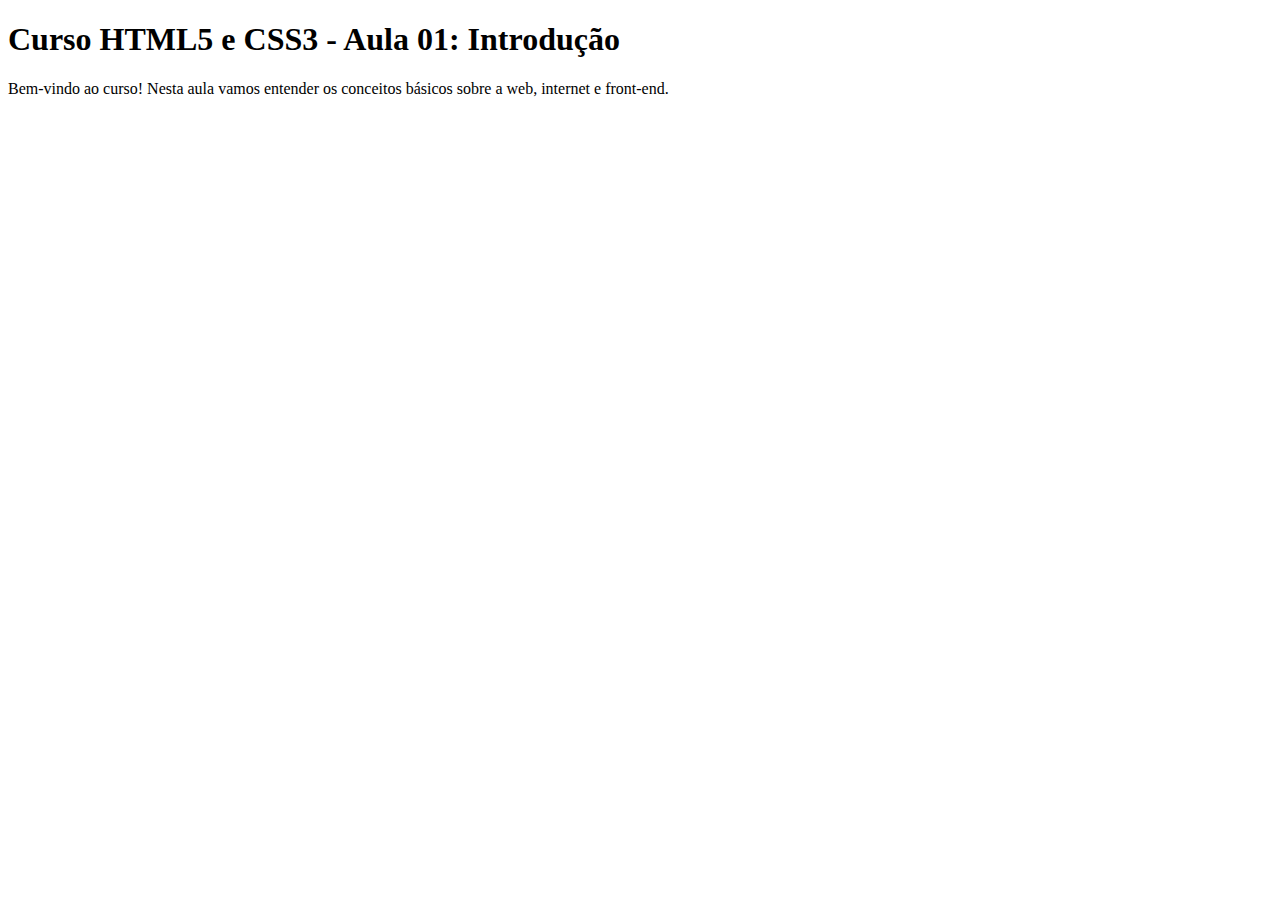
<file: HTML5 e CSS3/Módulo 1/Aula01-Introducao/index.html>
<!DOCTYPE html>
<html lang="pt-BR">
<head>
  <meta charset="UTF-8" />
  <title>Aula 01 - Introdução</title>
</head>
<body>
  <h1>Curso HTML5 e CSS3 - Aula 01: Introdução</h1>
  <p>Bem-vindo ao curso! Nesta aula vamos entender os conceitos básicos sobre a web, internet e front-end.</p>
</body>
</html>
</file>
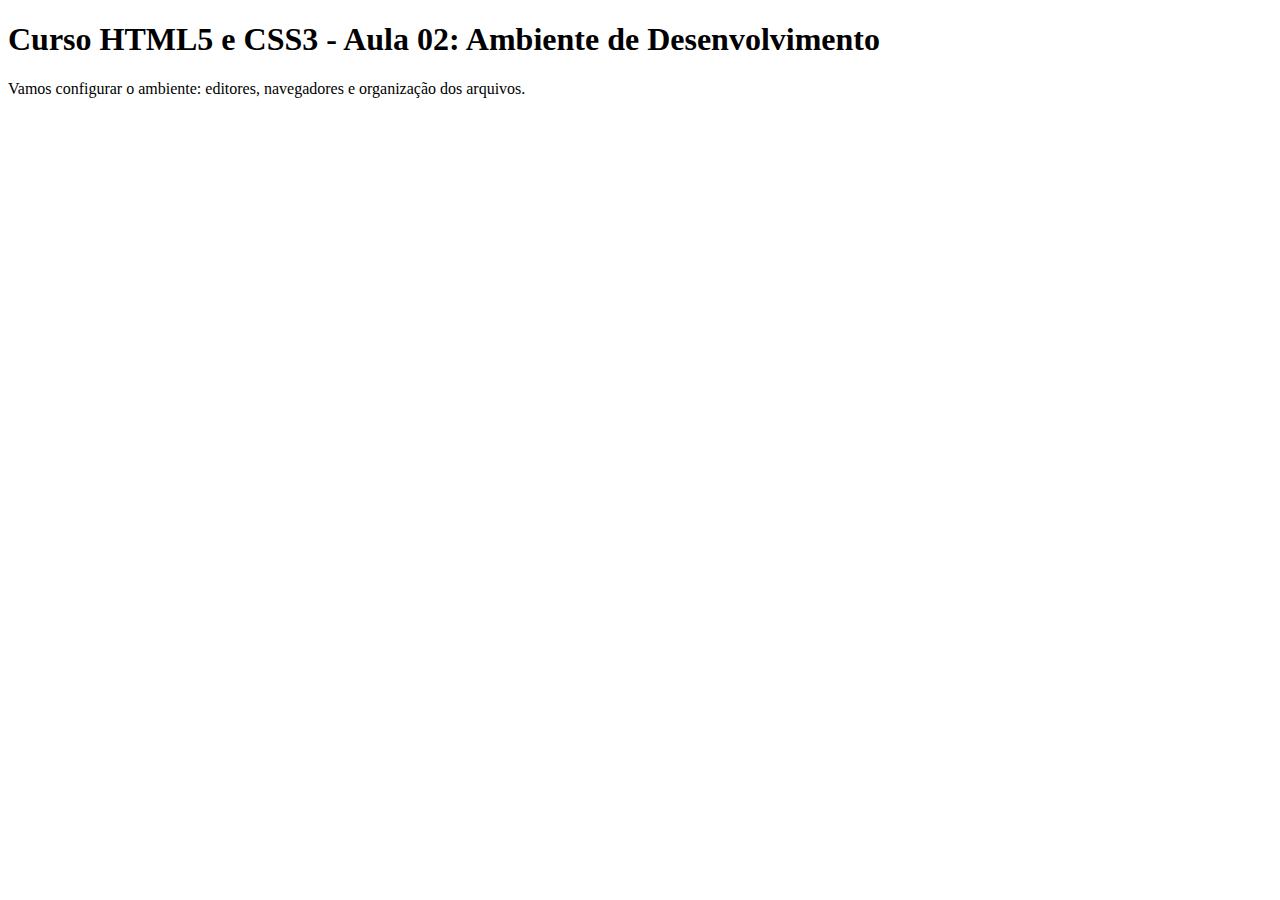
<file: HTML5 e CSS3/Módulo 1/Aula02-Ambiente/index.html>
<!DOCTYPE html>
<html lang="pt-BR">
<head>
  <meta charset="UTF-8" />
  <title>Aula 02 - Ambiente</title>
</head>
<body>
  <h1>Curso HTML5 e CSS3 - Aula 02: Ambiente de Desenvolvimento</h1>
  <p>Vamos configurar o ambiente: editores, navegadores e organização dos arquivos.</p>
</body>
</html>
</file>
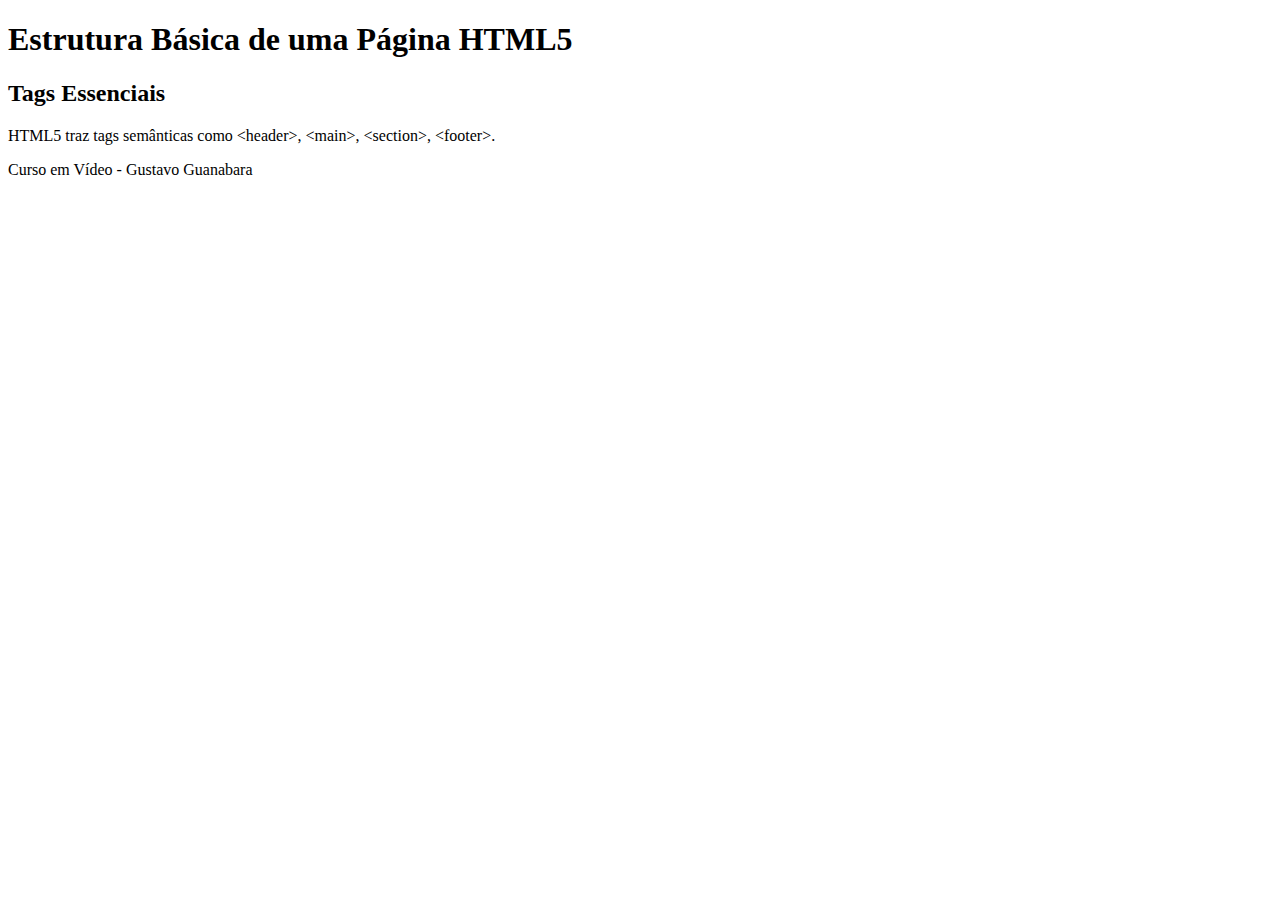
<file: HTML5 e CSS3/Módulo 1/Aula03-HTML5/index.html>
<!DOCTYPE html>
<html lang="pt-BR">
<head>
  <meta charset="UTF-8" />
  <title>Aula 03 - HTML5 Básico</title>
</head>
<body>
  <header>
    <h1>Estrutura Básica de uma Página HTML5</h1>
  </header>
  <main>
    <section>
      <h2>Tags Essenciais</h2>
      <p>HTML5 traz tags semânticas como &lt;header&gt;, &lt;main&gt;, &lt;section&gt;, &lt;footer&gt;.</p>
    </section>
  </main>
  <footer>
    <p>Curso em Vídeo - Gustavo Guanabara</p>
  </footer>
</body>
</html>
</file>
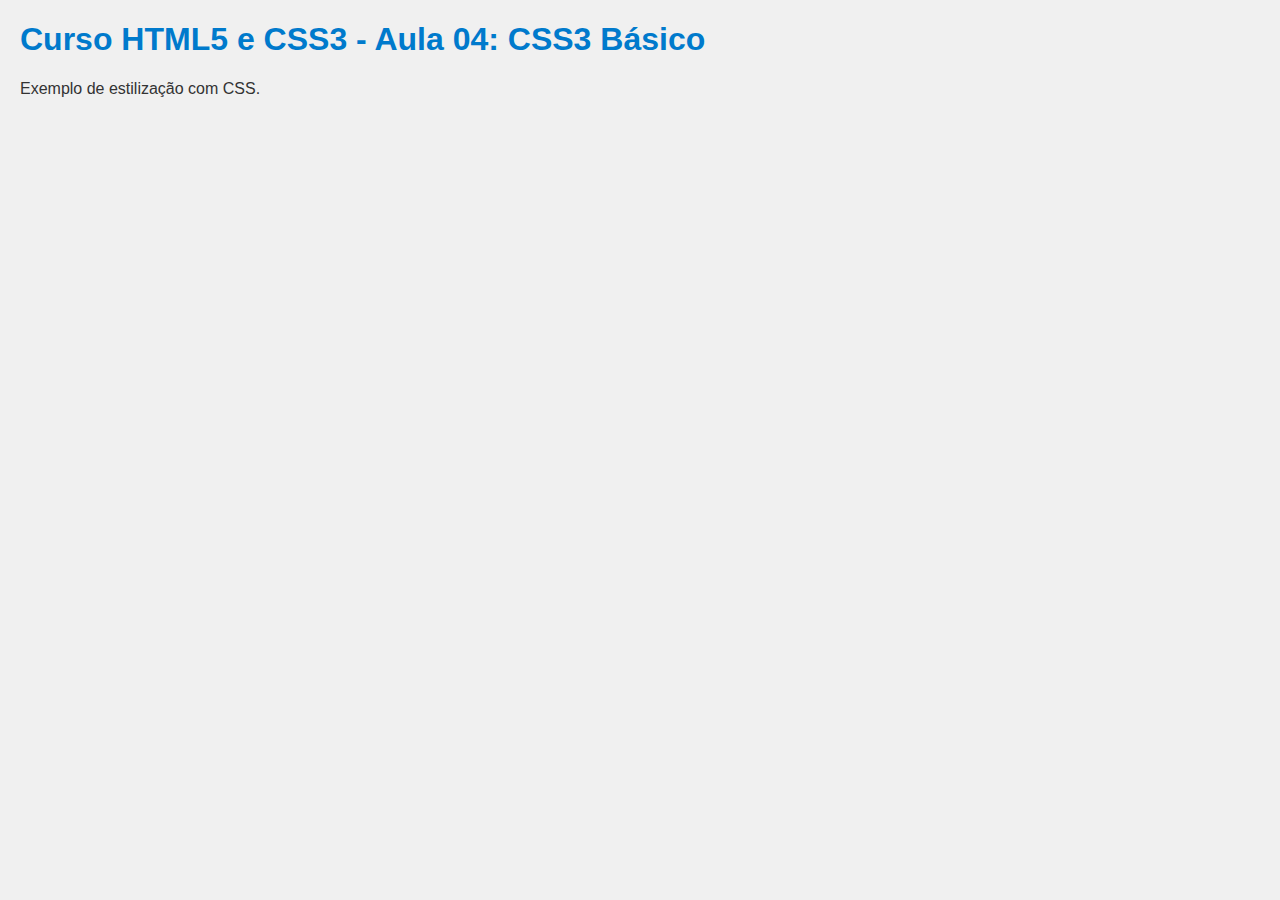
<file: HTML5 e CSS3/Módulo 1/Aula04-CSS3/index.html>
<!DOCTYPE html>
<html lang="pt-BR">
<head>
  <meta charset="UTF-8" />
  <title>Aula 04 - CSS3 Básico</title>
  <link rel="stylesheet" href="style.css" />
</head>
<body>
  <h1>Curso HTML5 e CSS3 - Aula 04: CSS3 Básico</h1>
  <p>Exemplo de estilização com CSS.</p>
</body>
</html>
</file>
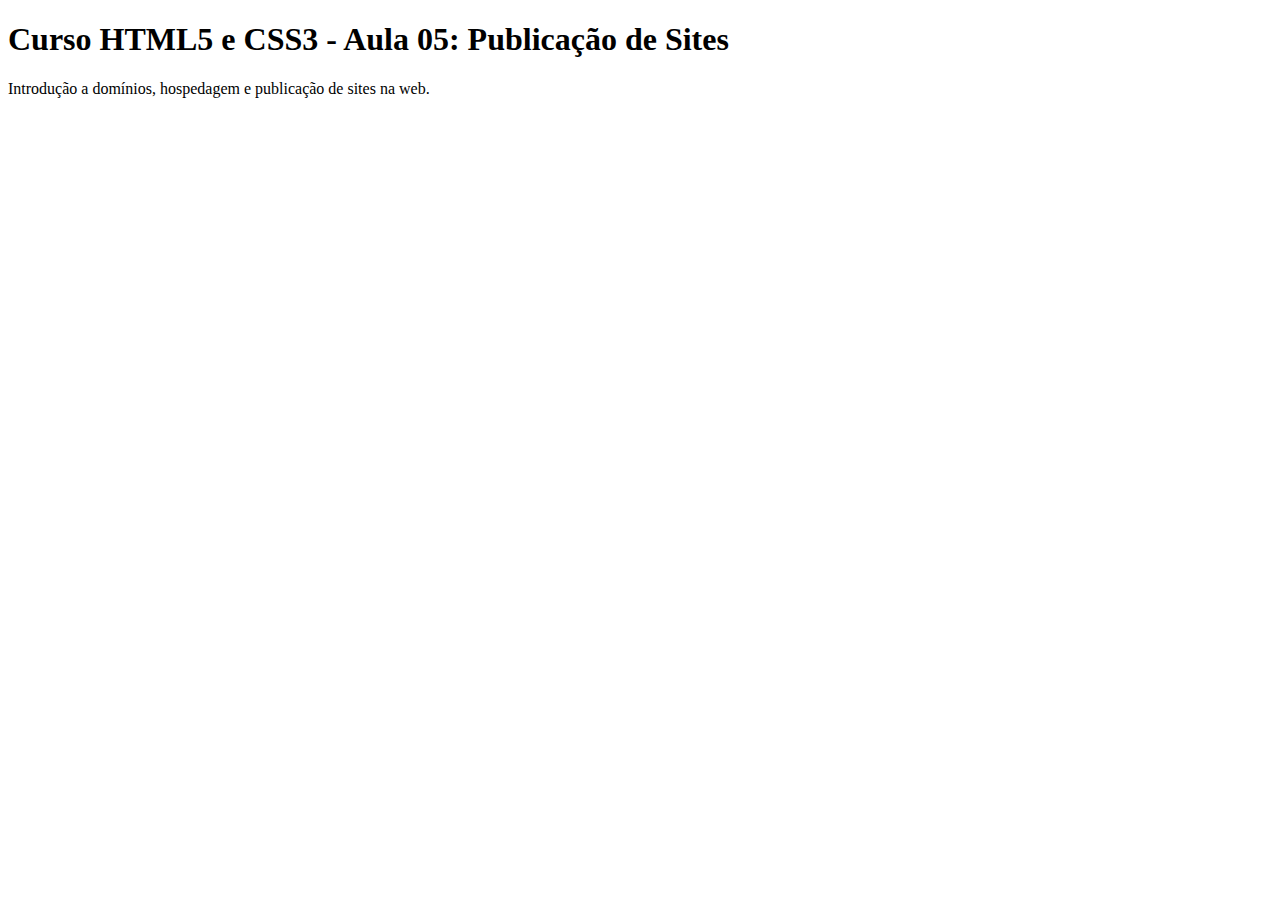
<file: HTML5 e CSS3/Módulo 1/Aula05-Publicacao/index.html>
<!DOCTYPE html>
<html lang="pt-BR">
<head>
  <meta charset="UTF-8" />
  <title>Aula 05 - Publicação</title>
</head>
<body>
  <h1>Curso HTML5 e CSS3 - Aula 05: Publicação de Sites</h1>
  <p>Introdução a domínios, hospedagem e publicação de sites na web.</p>
</body>
</html>
</file>
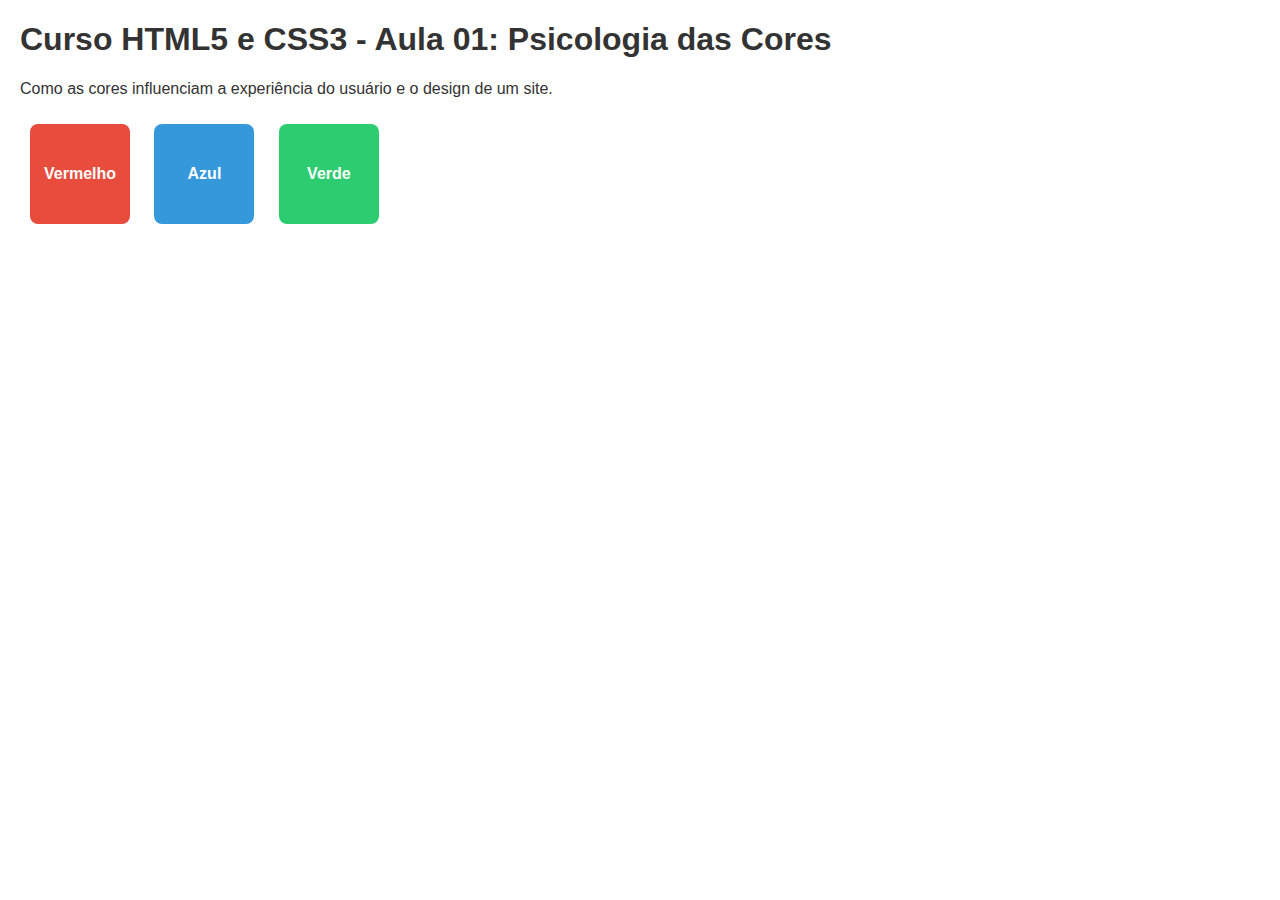
<file: HTML5 e CSS3/Módulo 2/Aula01-Cores/index.html>
<!DOCTYPE html>
<html lang="pt-BR">
<head>
  <meta charset="UTF-8" />
  <title>Aula 01 - Psicologia das Cores</title>
  <link rel="stylesheet" href="style.css" />
</head>
<body>
  <h1>Curso HTML5 e CSS3 - Aula 01: Psicologia das Cores</h1>
  <p>Como as cores influenciam a experiência do usuário e o design de um site.</p>
  <div class="cores">
    <div class="vermelho">Vermelho</div>
    <div class="azul">Azul</div>
    <div class="verde">Verde</div>
  </div>
</body>
</html>
</file>
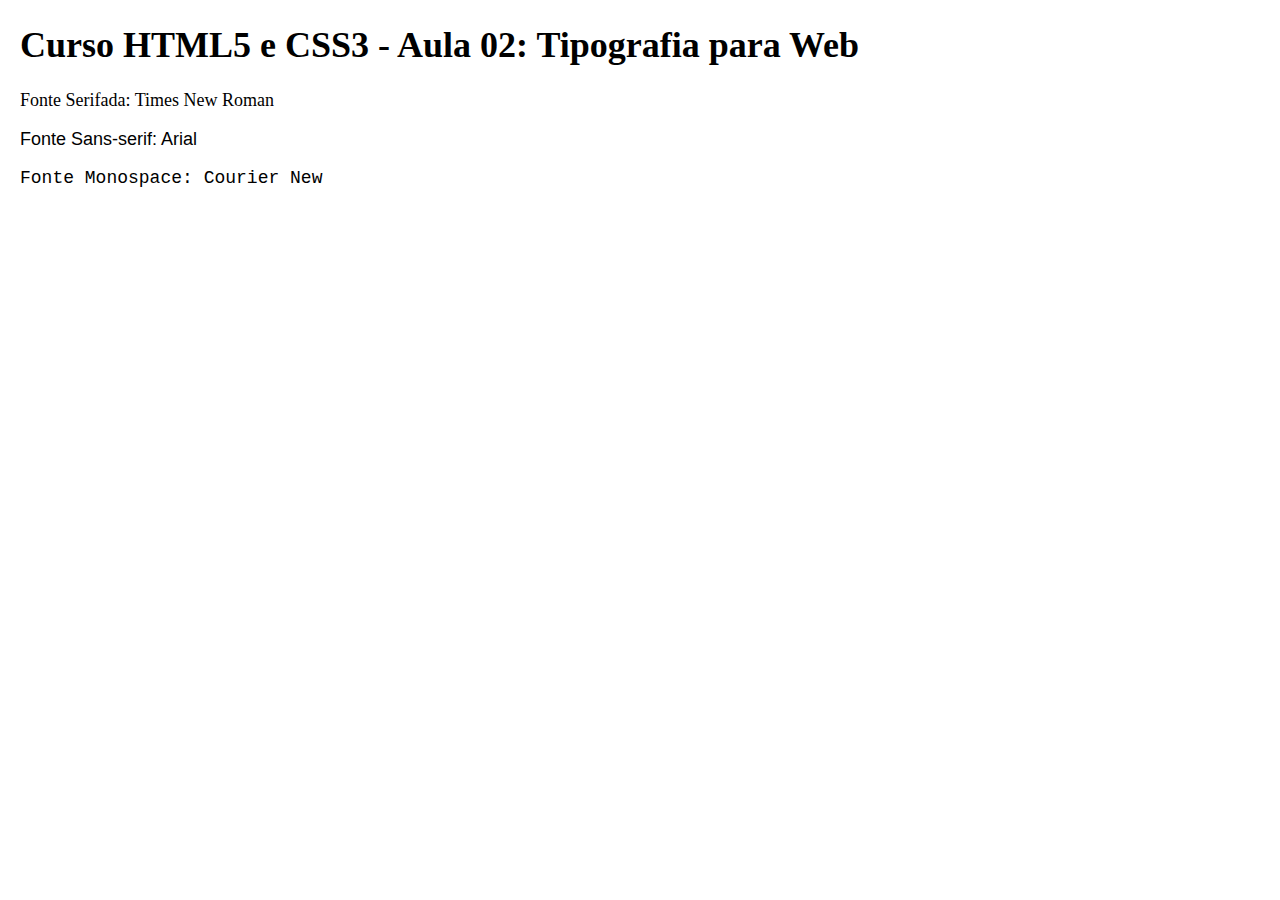
<file: HTML5 e CSS3/Módulo 2/Aula02-Tipografia/index.html>
<!DOCTYPE html>
<html lang="pt-BR">
<head>
  <meta charset="UTF-8" />
  <title>Aula 02 - Tipografia para Web</title>
  <link rel="stylesheet" href="style.css" />
</head>
<body>
  <h1>Curso HTML5 e CSS3 - Aula 02: Tipografia para Web</h1>
  <p class="serif">Fonte Serifada: Times New Roman</p>
  <p class="sans">Fonte Sans-serif: Arial</p>
  <p class="monospace">Fonte Monospace: Courier New</p>
</body>
</html>
</file>
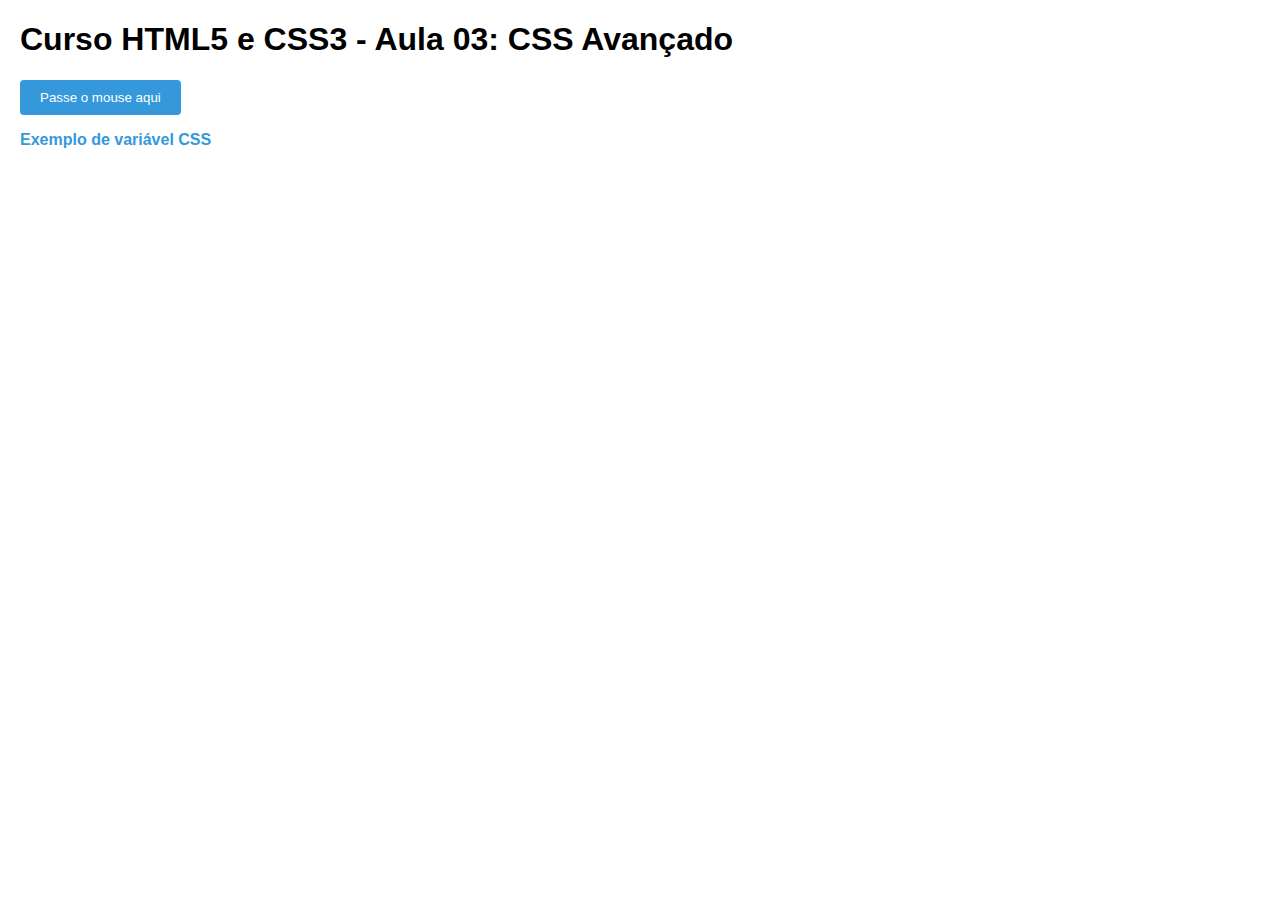
<file: HTML5 e CSS3/Módulo 2/Aula03-CSSAvancado/index.html>
<!DOCTYPE html>
<html lang="pt-BR">
<head>
  <meta charset="UTF-8" />
  <title>Aula 03 - CSS Avançado</title>
  <link rel="stylesheet" href="style.css" />
</head>
<body>
  <h1>Curso HTML5 e CSS3 - Aula 03: CSS Avançado</h1>
  <button class="btn">Passe o mouse aqui</button>
  <p class="variavel">Exemplo de variável CSS</p>
</body>
</html>
</file>
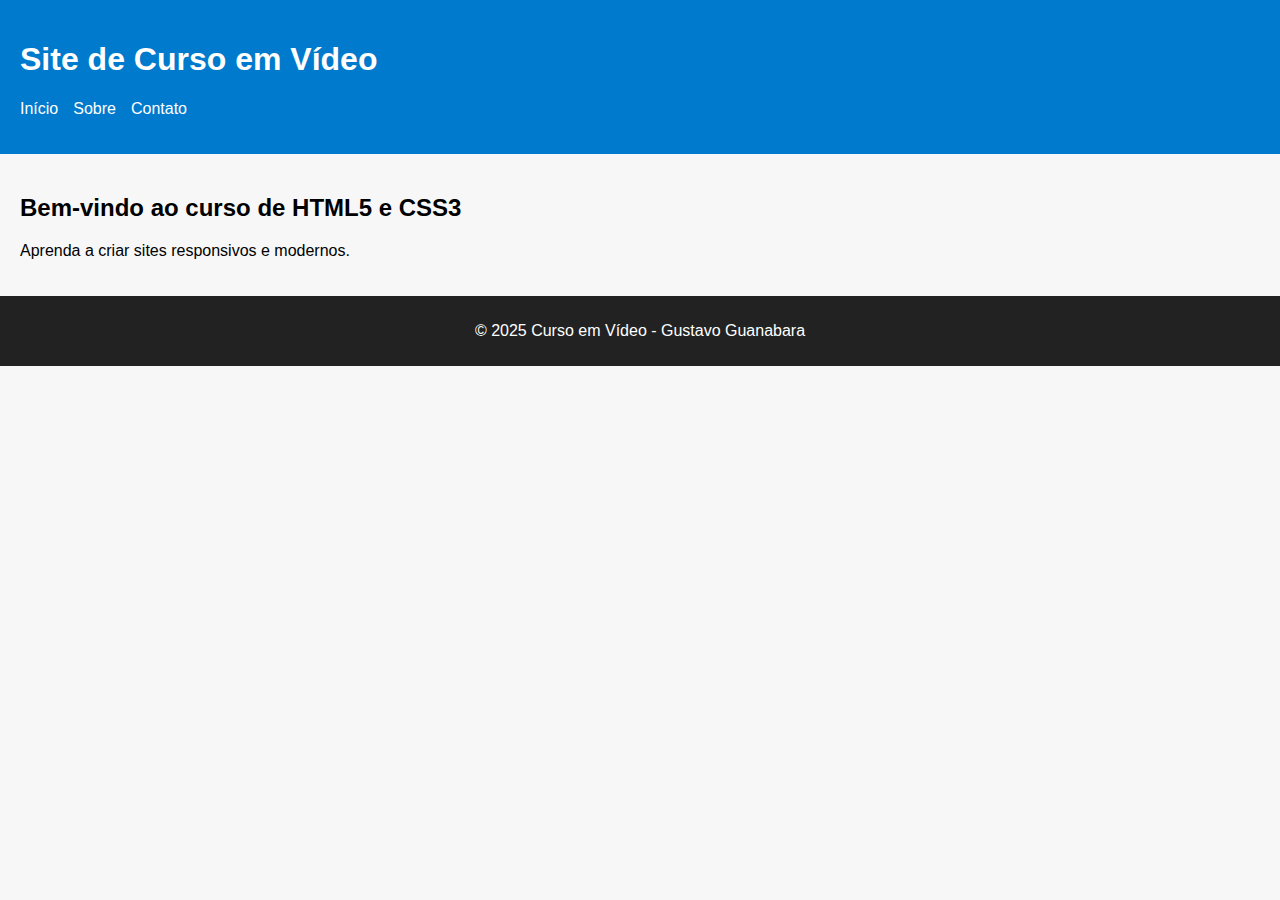
<file: HTML5 e CSS3/Módulo 2/Aula04-Projeto/index.html>
<!DOCTYPE html>
<html lang="pt-BR">
<head>
  <meta charset="UTF-8" />
  <title>Aula 04 - Projeto Completo</title>
  <link rel="stylesheet" href="style.css" />
</head>
<body>
  <header>
    <h1>Site de Curso em Vídeo</h1>
    <nav>
      <ul>
        <li><a href="#">Início</a></li>
        <li><a href="#">Sobre</a></li>
        <li><a href="#">Contato</a></li>
      </ul>
    </nav>
  </header>
  <main>
    <section>
      <h2>Bem-vindo ao curso de HTML5 e CSS3</h2>
      <p>Aprenda a criar sites responsivos e modernos.</p>
    </section>
  </main>
  <footer>
    <p>© 2025 Curso em Vídeo - Gustavo Guanabara</p>
  </footer>
</body>
</html>
</file>
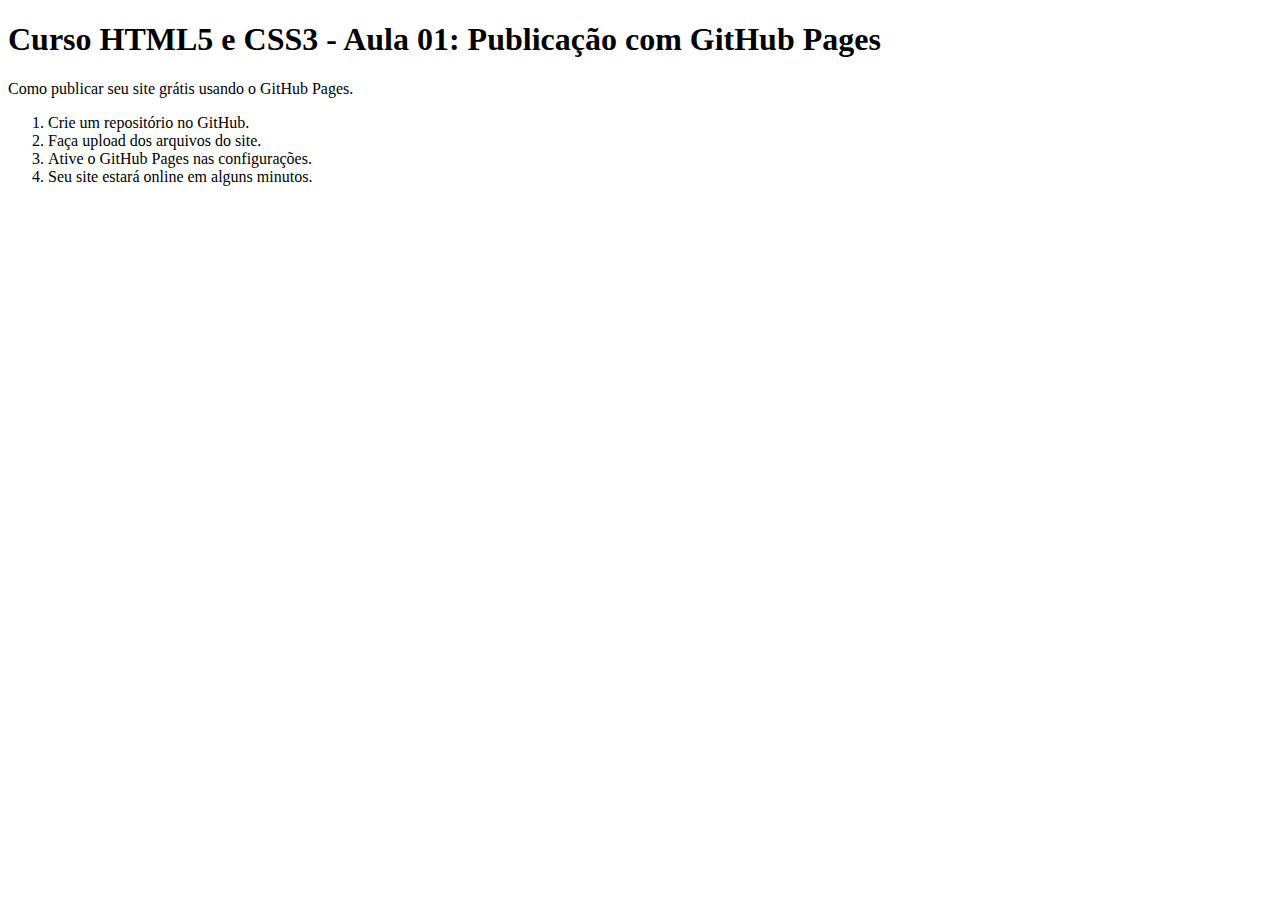
<file: HTML5 e CSS3/Módulo 3/Aula01-GitHubPages/index.html>
<!DOCTYPE html>
<html lang="pt-BR">
<head>
  <meta charset="UTF-8" />
  <title>Aula 01 - Publicação com GitHub Pages</title>
</head>
<body>
  <h1>Curso HTML5 e CSS3 - Aula 01: Publicação com GitHub Pages</h1>
  <p>Como publicar seu site grátis usando o GitHub Pages.</p>
  <ol>
    <li>Crie um repositório no GitHub.</li>
    <li>Faça upload dos arquivos do site.</li>
    <li>Ative o GitHub Pages nas configurações.</li>
    <li>Seu site estará online em alguns minutos.</li>
  </ol>
</body>
</html>
</file>
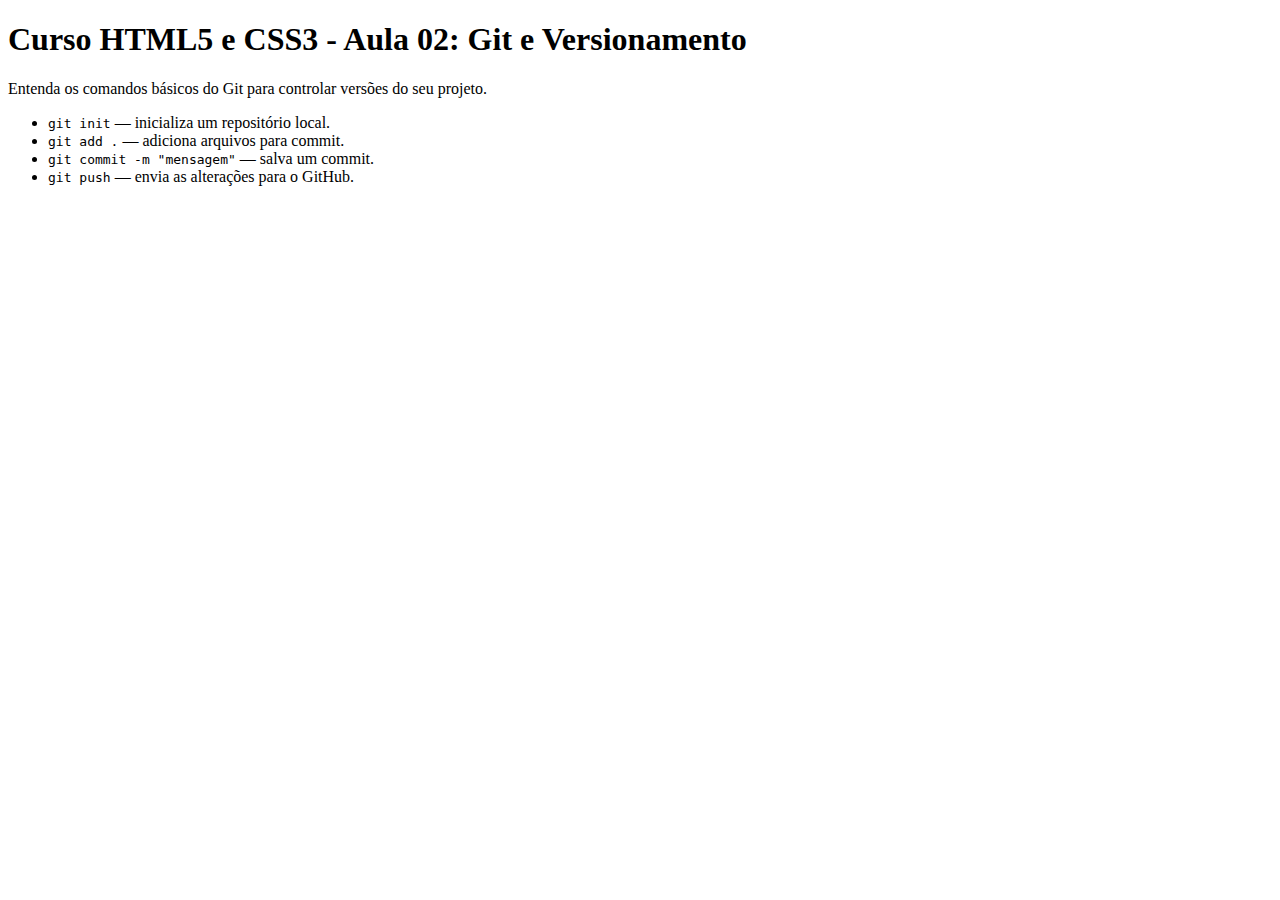
<file: HTML5 e CSS3/Módulo 3/Aula02-GitVersionamento/index.html>
<!DOCTYPE html>
<html lang="pt-BR">
<head>
  <meta charset="UTF-8" />
  <title>Aula 02 - Git e Versionamento</title>
</head>
<body>
  <h1>Curso HTML5 e CSS3 - Aula 02: Git e Versionamento</h1>
  <p>Entenda os comandos básicos do Git para controlar versões do seu projeto.</p>
  <ul>
    <li><code>git init</code> — inicializa um repositório local.</li>
    <li><code>git add .</code> — adiciona arquivos para commit.</li>
    <li><code>git commit -m "mensagem"</code> — salva um commit.</li>
    <li><code>git push</code> — envia as alterações para o GitHub.</li>
  </ul>
</body>
</html>
</file>
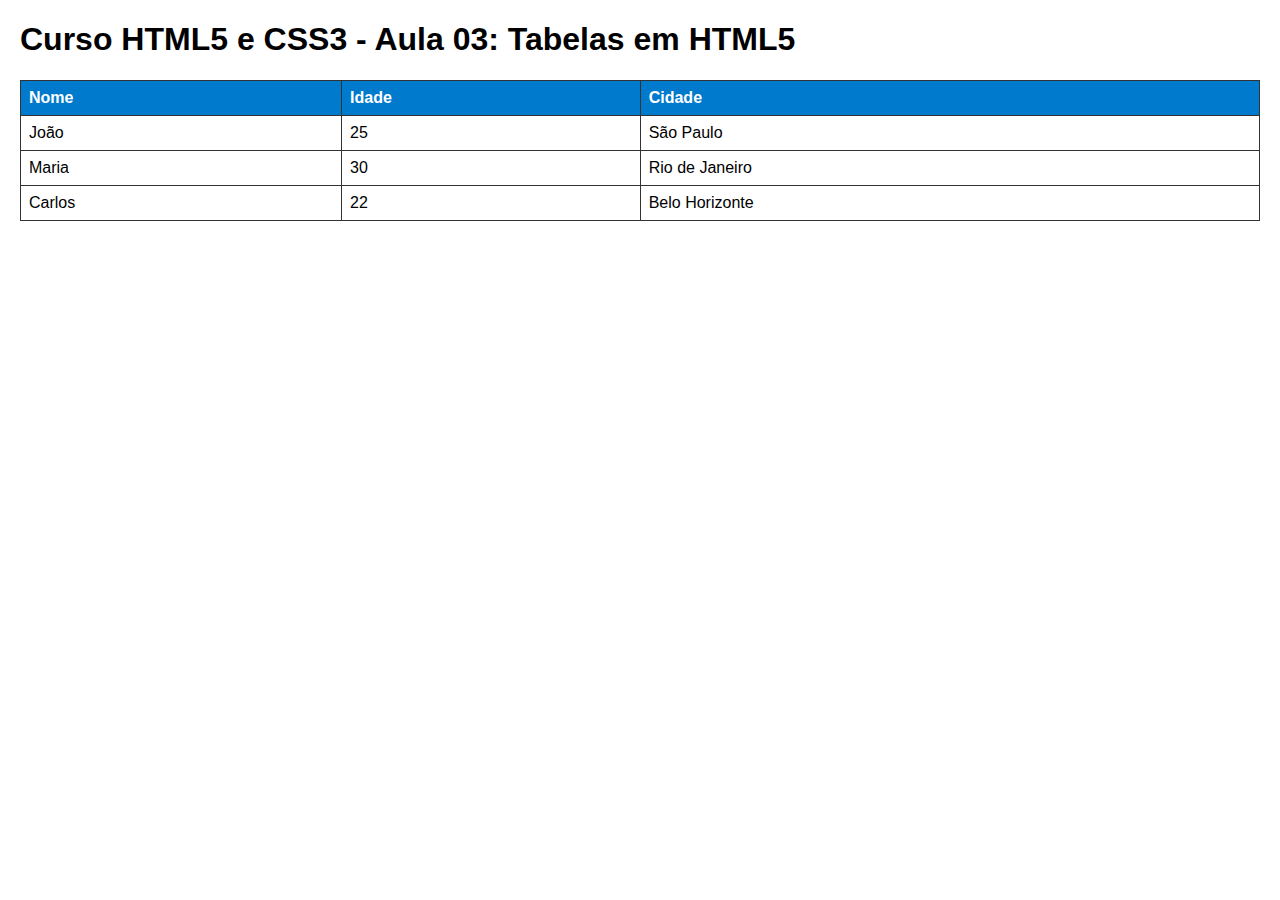
<file: HTML5 e CSS3/Módulo 3/Aula03-Tabelas/index.html>
<!DOCTYPE html>
<html lang="pt-BR">
<head>
  <meta charset="UTF-8" />
  <title>Aula 03 - Tabelas em HTML5</title>
  <link rel="stylesheet" href="style.css" />
</head>
<body>
  <h1>Curso HTML5 e CSS3 - Aula 03: Tabelas em HTML5</h1>
  <table>
    <thead>
      <tr>
        <th>Nome</th>
        <th>Idade</th>
        <th>Cidade</th>
      </tr>
    </thead>
    <tbody>
      <tr>
        <td>João</td>
        <td>25</td>
        <td>São Paulo</td>
      </tr>
      <tr>
        <td>Maria</td>
        <td>30</td>
        <td>Rio de Janeiro</td>
      </tr>
      <tr>
        <td>Carlos</td>
        <td>22</td>
        <td>Belo Horizonte</td>
      </tr>
    </tbody>
  </table>
</body>
</html>
</file>
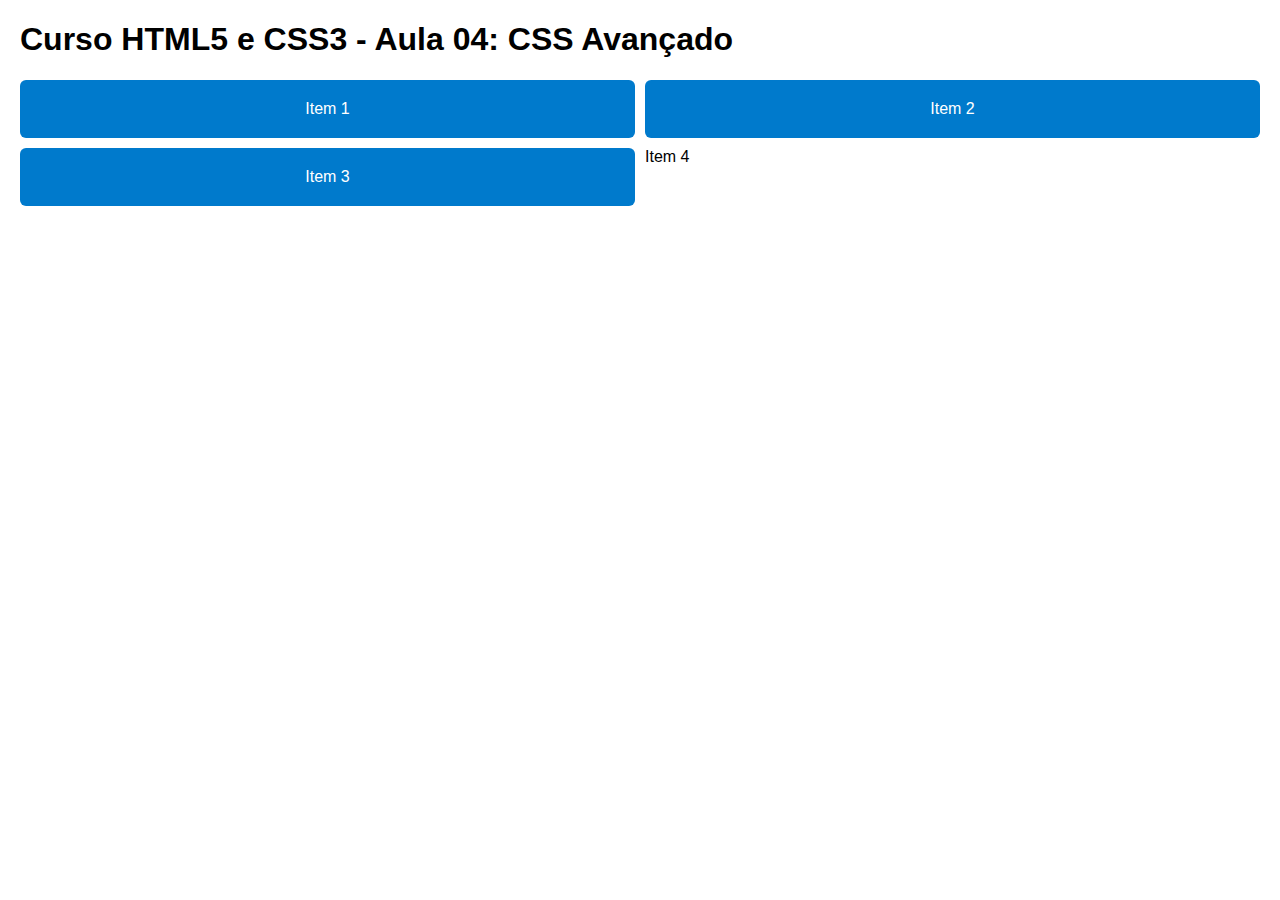
<file: HTML5 e CSS3/Módulo 3/Aula04-CSSAvancado/index.html>
<!DOCTYPE html>
<html lang="pt-BR">
<head>
  <meta charset="UTF-8" />
  <title>Aula 04 - CSS Avançado</title>
  <link rel="stylesheet" href="style.css" />
</head>
<body>
  <h1>Curso HTML5 e CSS3 - Aula 04: CSS Avançado</h1>
  <div class="grid-container">
    <div class="grid-item">Item 1</div>
    <div class="grid-item">Item 2</div>
    <div class="grid-item">Item 3</div>
    <div class="grid-item2">Item 4</div>
  </div>
</body>
</html>
</file>
<file: HTML5 e CSS3/Módulo 1/Aula04-CSS3/style.css>
body {
  font-family: Arial, sans-serif;
  background-color: #f0f0f0;
  color: #333;
  margin: 20px;
}

h1 {
  color: #007acc;
}
</file>
<file: HTML5 e CSS3/Módulo 2/Aula01-Cores/style.css>
body {
  font-family: Arial, sans-serif;
  margin: 20px;
  background: #fff;
  color: #333;
}

.cores div {
  width: 100px;
  height: 100px;
  margin: 10px;
  display: inline-block;
  line-height: 100px;
  color: white;
  font-weight: bold;
  text-align: center;
  border-radius: 8px;
}

.vermelho {
  background-color: #e74c3c;
}

.azul {
  background-color: #3498db;
}

.verde {
  background-color: #2ecc71;
}
</file>
<file: HTML5 e CSS3/Módulo 2/Aula02-Tipografia/style.css>
body {
  margin: 20px;
  font-size: 18px;
}

.serif {
  font-family: "Times New Roman", serif;
}

.sans {
  font-family: Arial, sans-serif;
}

.monospace {
  font-family: "Courier New", monospace;
}
</file>
<file: HTML5 e CSS3/Módulo 2/Aula03-CSSAvancado/style.css>
:root {
  --main-color: #3498db;
}

body {
  font-family: Arial, sans-serif;
  margin: 20px;
}

.btn {
  background-color: var(--main-color);
  border: none;
  padding: 10px 20px;
  color: white;
  border-radius: 4px;
  cursor: pointer;
  transition: background-color 0.3s ease;
}

.btn:hover {
  background-color: #2980b9;
}

.variavel {
  color: var(--main-color);
  font-weight: bold;
}
</file>
<file: HTML5 e CSS3/Módulo 2/Aula04-Projeto/style.css>
body {
  font-family: Arial, sans-serif;
  margin: 0;
  background: #f7f7f7;
}

header {
  background-color: #007acc;
  color: white;
  padding: 20px;
}

nav ul {
  list-style: none;
  padding: 0;
  display: flex;
  gap: 15px;
}

nav a {
  color: white;
  text-decoration: none;
}

main {
  padding: 20px;
}

footer {
  background: #222;
  color: white;
  text-align: center;
  padding: 10px;
}
</file>
<file: HTML5 e CSS3/Módulo 3/Aula03-Tabelas/style.css>
body {
  font-family: Arial, sans-serif;
  margin: 20px;
}

table {
  width: 100%;
  border-collapse: collapse;
  margin-top: 20px;
}

th, td {
  border: 1px solid #333;
  padding: 8px;
  text-align: left;
}

th {
  background-color: #007acc;
  color: white;
}
</file>
<file: HTML5 e CSS3/Módulo 3/Aula04-CSSAvancado/style.css>
body {
  font-family: Arial, sans-serif;
  margin: 20px;
}

.grid-container {
  display: grid;
  grid-template-columns: repeat(2, 1fr);
  gap: 10px;
}

.grid-item {
  background-color: #007acc;
  color: white;
  padding: 20px;
  border-radius: 6px;
  text-align: center;
}
</file>
